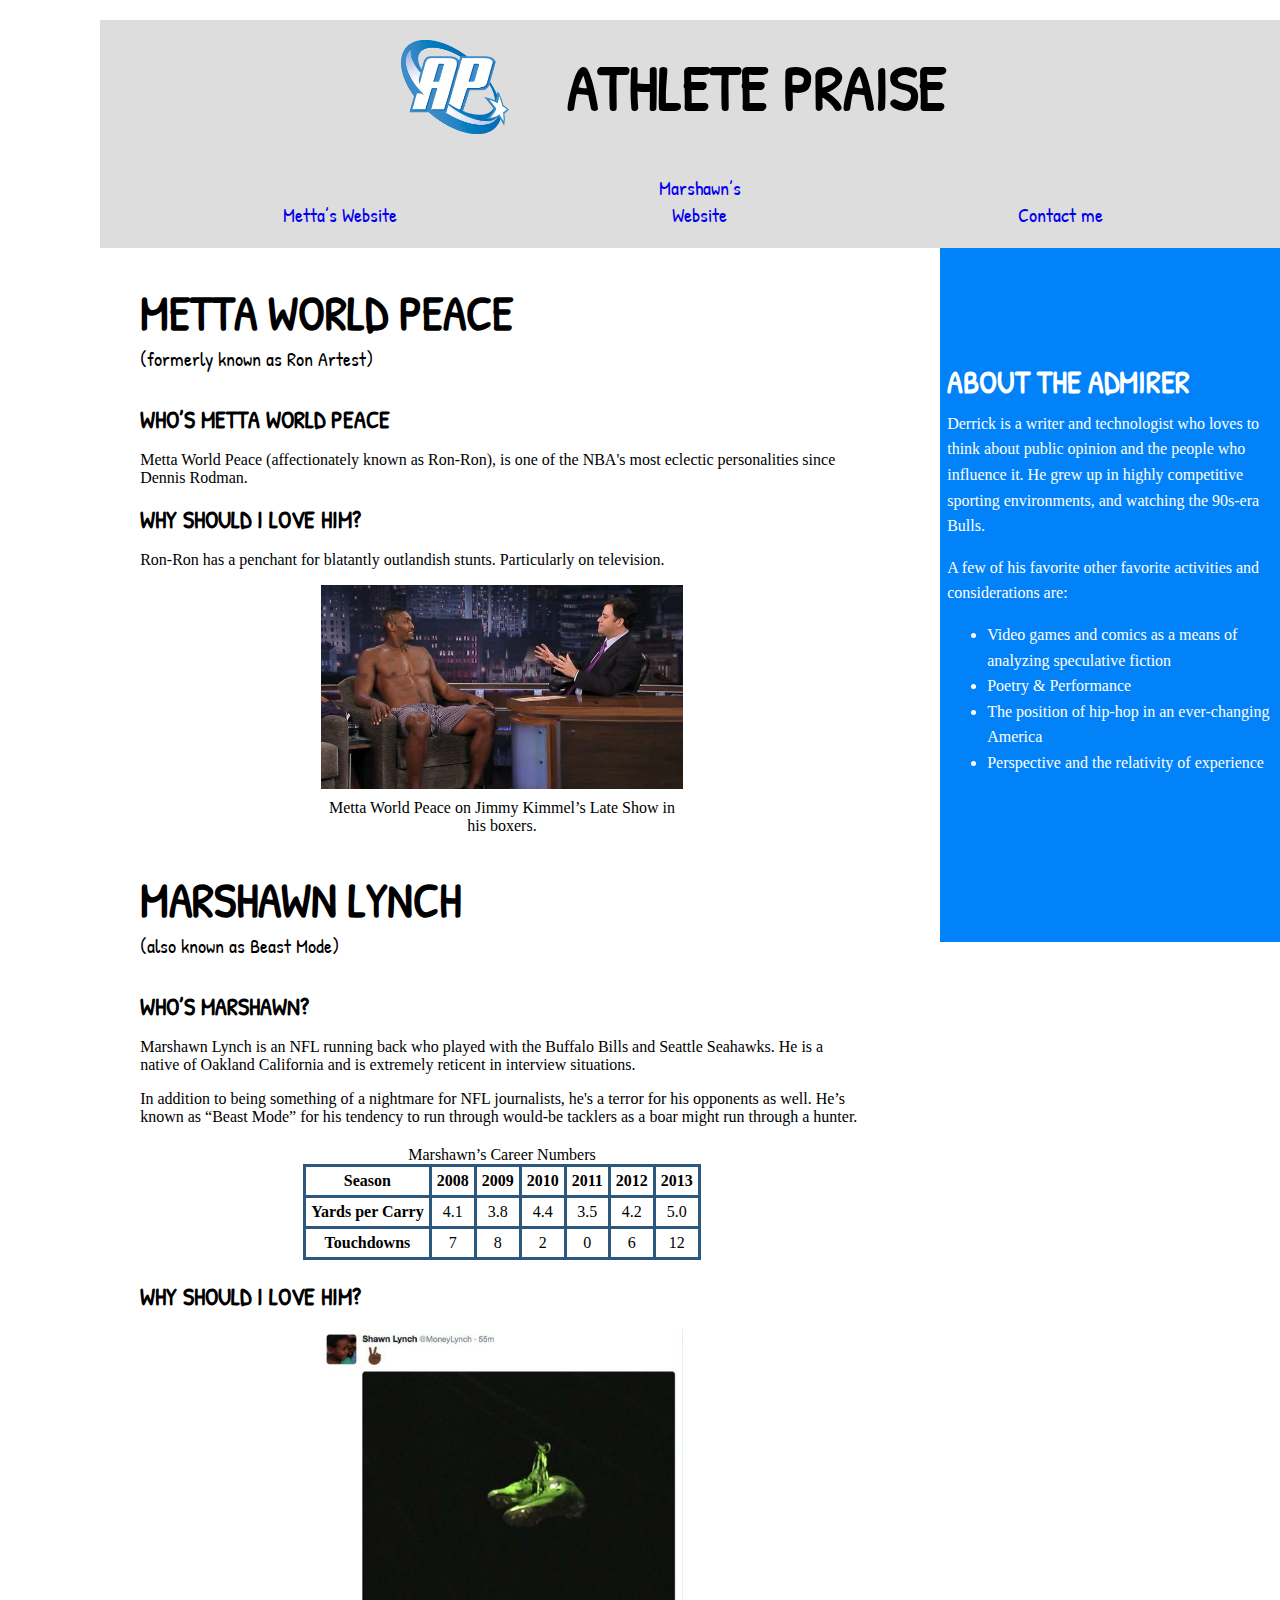
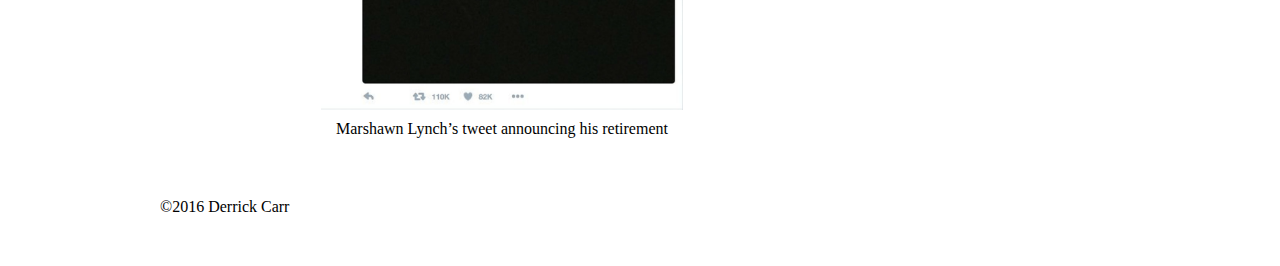
<file: index.html>
<!DOCTYPE html>
<html lang="en">
<head>
  <title>Home &ndash; Athlete Praise</title>
  <meta name="description" content= "">
  <meta charset="utf-8">
  <meta name="viewport" content="width=device-width, initial-scale=1">
  <link rel="stylesheet" href="style.css" type="text/css">
  <link href="https://fonts.googleapis.com/css?family=Patrick+Hand|Shadows+Into+Light+Two" rel="stylesheet">
</head>
<body>
  <!-- Page requirements:
  [x] Padding and border to at least one element
  [x] Margin added to at least one element
  [x] At least one centered element
  [x] A different font on at least one element
  [x] A few elements styled by class
  [x] A different color for visited links
  [x] An element styled with an ID
  [x] A media query
  -->
  <div id="container">
    <header>
      <a href="index.html"><img src="images/ap-dc-logo-final.png" alt="Logo"><!-- I don't have permissions for this logo. It's from apmembers.wordpress.com --></a>
      <h1>Athlete Praise</h1>
      <nav>
        <ul>
          <li><a href="http://mettaworldpeace.com/">Metta&rsquo;s Website</a></li>
          <li><a href="https://www.beastmodeonline.com/">Marshawn&rsquo;s Website</a></li>
          <li><a href="contact.html">Contact me</a></li>
        </ul>
      </nav>
    </header>
    <aside>
      <section id="author-bio">
        <h1>About the Admirer</h1>
        <p>Derrick is a writer and technologist who loves to think about public opinion and the people who influence it. He grew up in highly competitive sporting environments, and watching the 90s-era Bulls.</p>
        <p> A few of his favorite other favorite activities and considerations are:</p>
        <ul>
          <li>Video games and comics as a means of analyzing speculative fiction</li>
          <li>Poetry &amp; Performance</li>
          <li>The position of hip-hop in an ever-changing America</li>
          <li>Perspective and the relativity of experience</li>
        <!--<p>Plenty of praise content and fan sites have moved to platforms like Tumblr now, so it wasn't easy to find points of comparison for this work. I chose to use Dennis Rodman&rsquo;s personal site as a comp point, because, while there are sites that hype up athletes, but very few that lionize the misfits. (As a bonus/punishment for reading this far, here is a <a href="http://www.virtualfans.com/#">mid-90s Michael Jordan fansite</a>.)</p>
        <p> Here&rsquo;s a link to Dennis Rodman&rsquo;s site: <a href="http://dennisrodman.com">dennisrodman.com</a>. Clearly the biggest difference is CSS and styling rather than naked HTML. I think it&rsquo; arranged in an odd way with such a large hero image and such scant copy that&rsquo;s buried on the page. It seems as likely to be the site of a pornstar as a hall-of-fame basketball player. The body element contains an astonishing number of classes. While I don't particularly like the page, it seems similar in semantic layout to what I've built in that it uses article, nav, and section elements to break up the page. There are also about 15 script tags that are being invoked at the bottom of this page.
        </p>
        </p>-->
        </ul>
      </section>
    </aside>
    <main>
      <section id="ron-artest">
        <h1>Metta World Peace</h1>
        <div class="subhead">(formerly known as Ron Artest)</div>
        <article><!-- Who's Ron Ron-->
          <h1>Who&rsquo;s Metta World Peace</h1>
          <p>Metta World Peace (affectionately known as Ron-Ron), is one of the NBA's most eclectic personalities since Dennis Rodman.</p>
        </article>
        <article><!-- What's he done-->
          <h1>Why Should I Love Him?</h1>
          <p>Ron-Ron has a penchant for blatantly outlandish stunts. Particularly on television.</p>
          <figure>
            <img src="images/ron-kimmel.jpg" alt="Metta on Jimmy Kimmel">
            <figcaption>Metta World Peace on Jimmy Kimmel&rsquo;s Late Show in his boxers.</figcaption>
          </figure>
        </article>
      </section>
      <section id="marshawn-lynch">
        <h1>Marshawn Lynch</h1>
        <div class="subhead">(also known as Beast Mode)</div>
        <article><!-- Who's Marshawn-->
          <h1>Who&rsquo;s Marshawn?</h1>
          <p>Marshawn Lynch is an NFL running back who played with the Buffalo Bills and Seattle Seahawks. He is a native of Oakland California and is extremely reticent in interview situations.</p>
          <p>In addition to being something of a nightmare for NFL journalists, he's a terror for his opponents as well. He&rsquo;s known as &ldquo;Beast Mode&rdquo; for his tendency to run through would-be tacklers as a boar might run through a hunter.</p>
          <table cellpadding ="5"> <!-- Intentionally built with data columns instead of rows, implemented as this discussion recommends: http://stackoverflow.com/questions/6368061/most-common-way-of-writing-a-html-table-with-vertical-headers-->
            <caption>Marshawn&rsquo;s Career Numbers</caption>
            <tr id = "seasons">
              <th>Season</th>
              <td>2008</td>
              <td>2009</td>
              <td>2010</td>
              <td>2011</td>
              <td>2012</td>
              <td>2013</td>
            </tr>
            <tr>
              <th>Yards per Carry</th>
              <td>4.1</td>
              <td>3.8</td>
              <td>4.4</td>
              <td>3.5</td>
              <td>4.2</td>
              <td>5.0</td>
            </tr>
            <tr>
              <th>Touchdowns</th>
              <td>7</td>
              <td>8</td>
              <td>2</td>
              <td>0</td>
              <td>6</td>
              <td>12</td>
            </tr>
          </table>
        </article>
        <article><!-- What's he done-->
          <h1>Why Should I Love Him?</h1>
          <figure>
            <img src="images/lynch-retirement.jpg" alt="A tweet depicting Lynch's football cleats hanging from a powerline accompanied by a peace sign emoji">
            <figcaption>Marshawn Lynch&rsquo;s tweet announcing his retirement</figcaption>
          </figure>
        </article>
      </section>
    </main>
    <footer> &copy;2016 Derrick Carr</footer>
  </div>
</body>
</html>
</file>
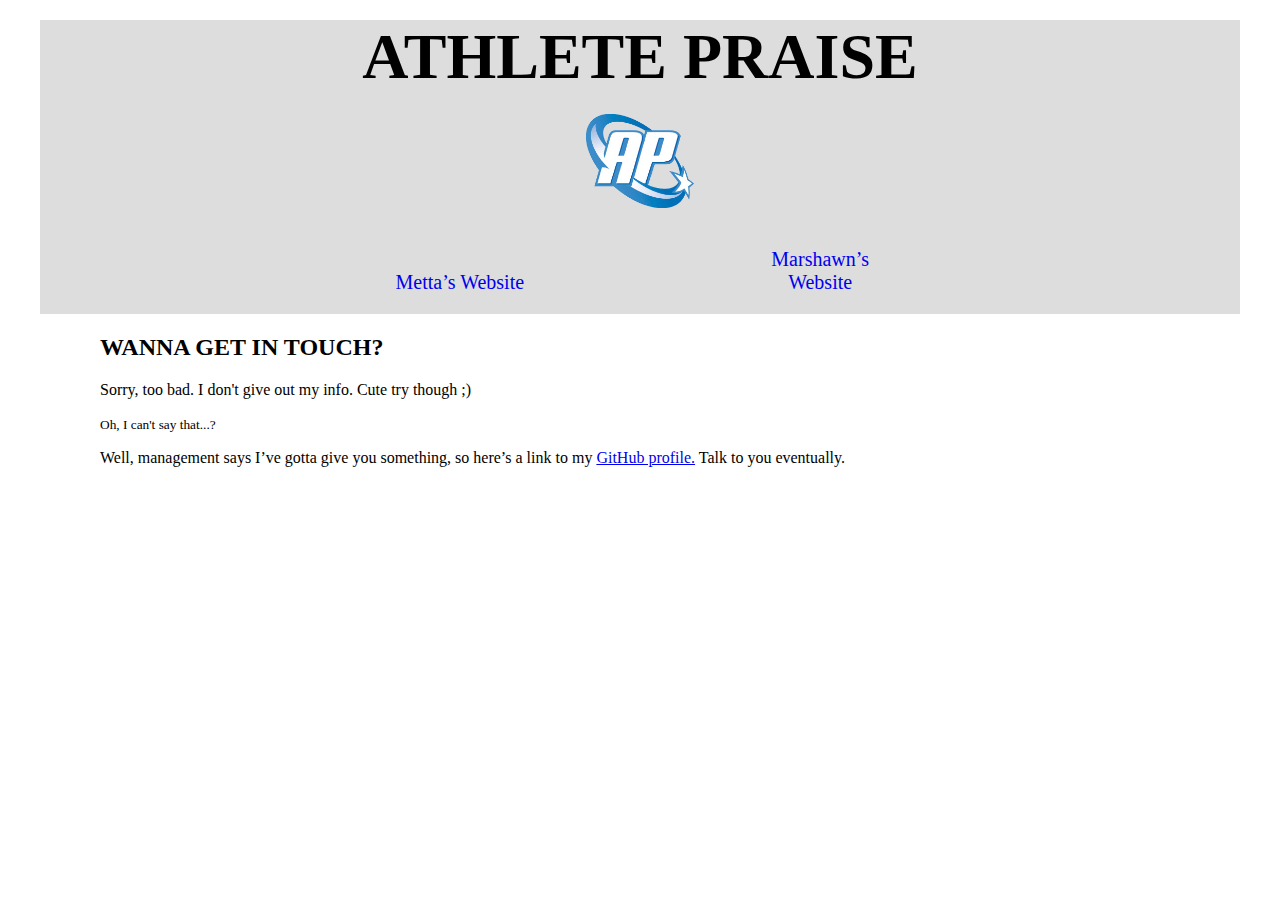
<file: contact.html>
<!DOCTYPE html>
<html>
<head>
  <title>Contact Me!</title>
  <meta name="description" content= "">
  <meta charset="utf-8">
  <link rel="stylesheet" href="style.css" type="text/css">
</head>
<body>
    <header>
      <h1>Athlete Praise</h1>
      <nav>
        <a href="index.html"><img src="images/ap-dc-logo-final.png" alt="Logo"></a>
        <ul>
          <li><a href="http://mettaworldpeace.com/">Metta&rsquo;s Website</a></li>
          <li><a href="https://www.beastmodeonline.com/">Marshawn&rsquo;s Website</a></li>
        </ul>
      </nav>
    </header>
    <section>
      <h2>Wanna get in touch?</h2>
      <p>Sorry, too bad. I don't give out my info. Cute try though ;)</p>
      <small>Oh, I can't say that...?</small>
      <p>Well, management says I&rsquo;ve  gotta give you something, so here&rsquo;s a link to my <a href="http://github.com/whyderrick">GitHub profile.</a> Talk to you eventually.</p>
    </section>
</body>
</html>
</file>
<file: style.css>
* {
    -webkit-box-sizing: border-box;
       -moz-box-sizing: border-box;
            box-sizing: border-box;
}
body {
  margin: 20px auto;
  max-width: 1200px;
}

#container {
  margin: 0 5%;
  width: 100%;
}

section, header, footer {
  padding: 0 5%;
}

h1, h2, h3, h4, h5, h6 {
  font-family: 'Patrick Hand', cursive;
  text-transform: uppercase;
}
/*
############################
### HEADER STYLING       ###
############################
*/
nav ul {
  clear: both;
  width: 100%;
  -webkit-margin-before: 0;
  -webkit-margin-after: 0;
  -webkit-margin-start: 0;
  -webkit-margin-end: 0;
  -webkit-padding-start: 0;
}
nav li {
  display: inline-block;
  list-style: none;
  width: 33%;
  padding: 20px 10%;
  font-size: 1.25em
}

header h1 {
  display: inline-block;
  position: relative;
  font-size: 4em;
  margin: 0 5%;
  text-transform: uppercase;
  vertical-align: middle;
}

header img {
  display: inline-block;
  position: relative;
  margin: 20px auto;
  width: 10%;
  height: 10%;
  vertical-align: middle;
}

header {
  background-color: #ddd;
  margin: 0 auto;
  font-family: 'Patrick Hand', cursive;
  text-align: center;
  width: 100%;
}

header a {
  text-decoration: none;
}

header a:visited {
  color: #111;
}
header a:hover {
  color: green;
}
/*
############################
### ASIDE STYLING        ###
############################
*/

aside {
  background-color: #0282F9;
  color: #fff;
  display: inline-block;
  float: right;
  vertical-align: middle;
  width: 30%;
  clear: left;
}

#author-bio {
  line-height: 1.6em;
  padding: 100px 2% 150px;
}

#author-bio h1 {
  font-size: 2em;
}

/*
############################
### MAIN STYLING         ###
############################
*/
main {
  display: inline-block;
  margin: 0 auto;
  width:67%;
}

.subhead {
  font: 100 1.25em/1.4 'Patrick Hand', cursive;
  margin: -10px 0 30px;
}

section > h1 {
  font-size: 3em;
  margin-bottom: 10px;
}

article > h1 {
  font-size: 1.5em;
}

img {
  display: block;
  width: 50%;
  margin: 0 auto;
}
figcaption {
  display: block;
  margin: 10px auto;
  width: 50%;
}

figure {
  margin: 0 auto;
  text-align: center;
}

#seasons {
  font-weight: 600;
}

table,th, td {
  border: 3px #2C587D solid;
  border-collapse: collapse;
  text-align: center;
}

table {
  margin: 20px auto;
}

footer {
  clear: both;
  margin: 50px 0;
  width: 100%;
}

@media screen and (max-width: 731px) {
  main, aside, section {
    margin-top: 0;
  }
  header li {
    margin: 0 auto;
    width: 100%;
    display: block;
  }
  main {
    display: block;
    float: none;
    font-size: 1.2rem;
    width: 100%;
    margin: 0;
    text-align: center;
  }
  aside {
    display: none;
    float: none;
    width: 100%;
  }
  img {
    width: 100%;
  }
}
</file>
